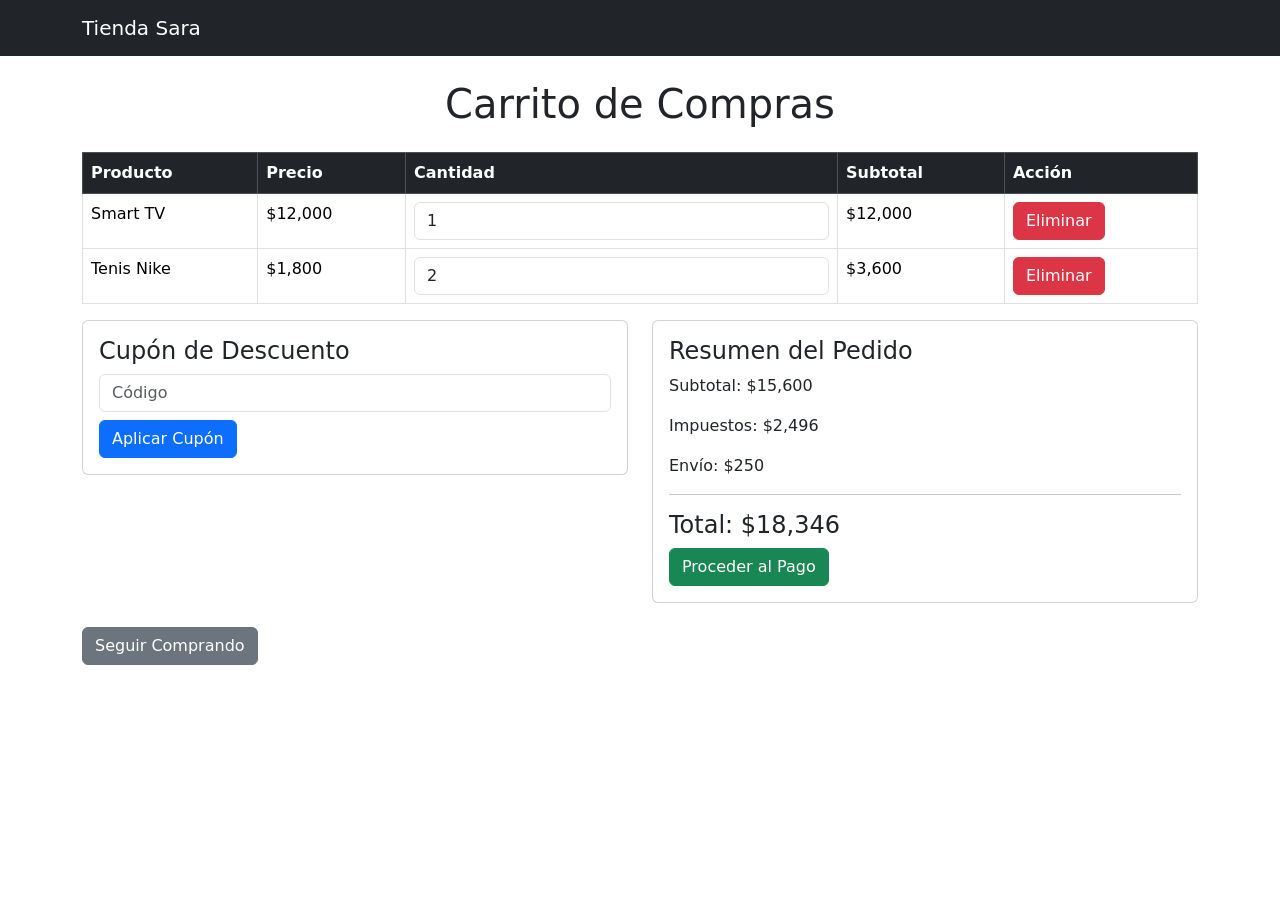
<file: carrito.html>
<!DOCTYPE html>
<html lang="es">
<head>
<meta charset="UTF-8">
<meta name="viewport" content="width=device-width, initial-scale=1">
<title>Carrito de Compras</title>

<link href="https://cdn.jsdelivr.net/npm/bootstrap@5.3.3/dist/css/bootstrap.min.css" rel="stylesheet">
</head>

<body>

<nav class="navbar navbar-expand-lg navbar-dark bg-dark">
<div class="container">
<a class="navbar-brand" href="inicio.html">Tienda Sara</a>
</div>
</nav>

<div class="container mt-4">

<h1 class="text-center mb-4">Carrito de Compras</h1>

<table class="table table-bordered">

<thead class="table-dark">
<tr>
<th>Producto</th>
<th>Precio</th>
<th>Cantidad</th>
<th>Subtotal</th>
<th>Acción</th>
</tr>
</thead>

<tbody>

<tr>
<td>Smart TV</td>
<td>$12,000</td>
<td>
<input type="number" class="form-control" value="1">
</td>
<td>$12,000</td>
<td>
<button class="btn btn-danger">Eliminar</button>
</td>
</tr>

<tr>
<td>Tenis Nike</td>
<td>$1,800</td>
<td>
<input type="number" class="form-control" value="2">
</td>
<td>$3,600</td>
<td>
<button class="btn btn-danger">Eliminar</button>
</td>
</tr>

</tbody>

</table>

<div class="row">

<div class="col-md-6">

<div class="card">
<div class="card-body">

<h4>Cupón de Descuento</h4>

<input type="text" class="form-control mb-2" placeholder="Código">

<button class="btn btn-primary">
Aplicar Cupón
</button>

</div>
</div>

</div>

<div class="col-md-6">

<div class="card">
<div class="card-body">

<h4>Resumen del Pedido</h4>

<p>Subtotal: $15,600</p>
<p>Impuestos: $2,496</p>
<p>Envío: $250</p>

<hr>

<h4>Total: $18,346</h4>

<button class="btn btn-success">
Proceder al Pago
</button>

</div>
</div>

</div>

</div>

<div class="mt-4">

<a href="productos.html" class="btn btn-secondary">
Seguir Comprando
</a>

</div>

</div>

</body>
</html>
</file>
